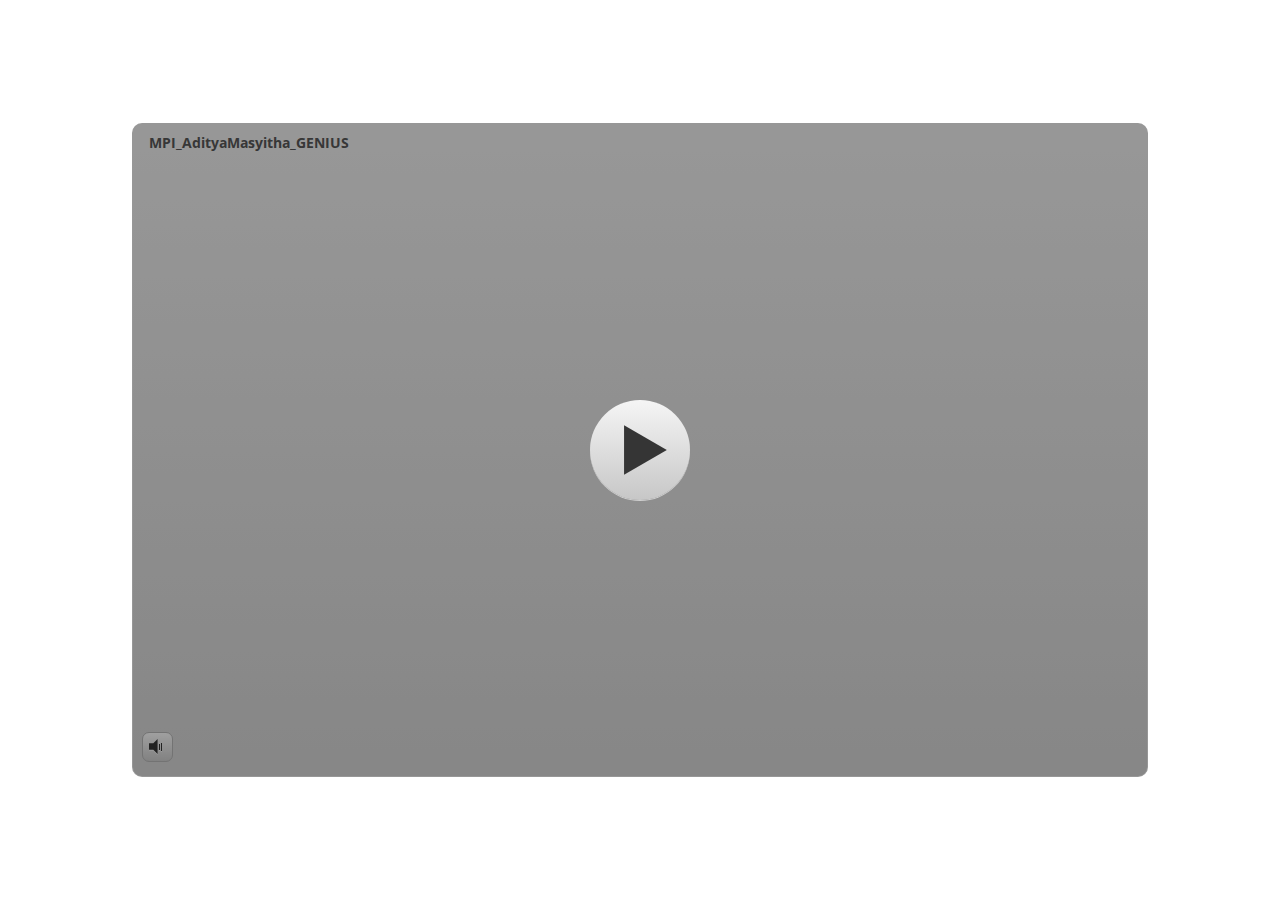
<file: index.html>
﻿<!doctype html>
<html lang="en-US">
<head>
  <meta charset="utf-8">
  <!-- Created using Storyline 3 - http://www.articulate.com  -->
  <!-- version: 3.20.30234.0 -->
  <title>MPI_AdityaMasyitha_GENIUS</title>
  <meta http-equiv="x-ua-compatible" content="IE=edge"/>
  <meta name="viewport" content="width=device-width,initial-scale=1,user-scalable=no,shrink-to-fit=no,minimal-ui"/>
  <meta name="apple-mobile-web-app-capable" content="yes"/>
  <style>
    html, body { height: 100%; padding: 0; margin: 0 }
    #app { height: 100%; width: 100%; }
  </style>

  <script>
    window.DS = {};
    window.globals = {
      DATA_PATH_BASE: '',
      HAS_FRAME: true,
      HAS_SLIDE: true,

      lmsPresent: false,
      tinCanPresent: false,
      cmi5Present: false,
      aoSupport: false,
      scale: 'noscale',
      captureRc: false,
      browserSize: 'optimal',
      bgColor: '#FFFFFF',
      features: '',
      themeName: 'classic',
      preloaderColor: '#FFFFFF',
      suppressAnalytics: false,
      productChannel: 'perpetual',
      publishSource: 'storyline',
      aid: '',
      cid: '04b0987c-5dec-4d34-a9a6-c84058dc9b00',
      playerVersion: '3.20.30234.0',
      publishTimestamp: '2024-09-28T10:20:06.3617506Z',
      maxIosVideoElements: 10,
      connectionSettings: { },

      
      parseParams: function(qs) {
        if (window.globals.parsedParams != null) {
          return window.globals.parsedParams;
        }
        qs = (qs || window.location.search.substr(1)).split('+').join(' ');
        var params = {},
            tokens,
            re = /[?&]?([^=]+)=([^&]*)/g;

        while (tokens = re.exec(qs)) {
          params[decodeURIComponent(tokens[1]).trim()] =
            decodeURIComponent(tokens[2]).trim();
        }
        window.globals.parsedParams = params;
        return params;
      }

    };
  </script>
  <script>
    var isIe11 = ('ActiveXObject' in window || window.MSBlobBuilder != null)
      && window.msCrypto != null && !window.ActiveXObject;
    if (isIe11) {
      window.globals.unsupportedBrowser = true;
      document.write(atob('[base64]'));
    }
  </script>
  
  <script>window.THREE = { };</script>
  
</head>
<body style="background: #FFFFFF" class="cs-HTML theme-classic">
  <!-- 360 -->
  <script>!function(){var e,i=/iPhone/i,o=/iPod/i,n=/iPad/i,t=/\biOS-universal(?:.+)Mac\b/i,r=/\bAndroid(?:.+)Mobile\b/i,a=/Android/i,d=/(?:SD4930UR|\bSilk(?:.+)Mobile\b)/i,p=/Silk/i,l=/Windows Phone/i,u=/\bWindows(?:.+)ARM\b/i,b=/BlackBerry/i,s=/BB10/i,c=/Opera Mini/i,f=/\b(CriOS|Chrome)(?:.+)Mobile/i,h=/Mobile(?:.+)Firefox\b/i,v=function(e){return void 0!==e&&"MacIntel"===e.platform&&"number"==typeof e.maxTouchPoints&&e.maxTouchPoints>1&&"undefined"==typeof MSStream};e=function(e){var m={userAgent:"",platform:"",maxTouchPoints:0};e||"undefined"==typeof navigator?"string"==typeof e?m.userAgent=e:e&&e.userAgent&&(m={userAgent:e.userAgent,platform:e.platform,maxTouchPoints:e.maxTouchPoints||0}):m={userAgent:navigator.userAgent,platform:navigator.platform,maxTouchPoints:navigator.maxTouchPoints||0};var g=m.userAgent,y=g.split("[FBAN");void 0!==y[1]&&(g=y[0]),void 0!==(y=g.split("Twitter"))[1]&&(g=y[0]);var A=function(e){return function(i){return i.test(e)}}(g),w={apple:{phone:A(i)&&!A(l),ipod:A(o),tablet:!A(i)&&(A(n)||v(m))&&!A(l),universal:A(t),device:(A(i)||A(o)||A(n)||A(t)||v(m))&&!A(l)},amazon:{phone:A(d),tablet:!A(d)&&A(p),device:A(d)||A(p)},android:{phone:!A(l)&&A(d)||!A(l)&&A(r),tablet:!A(l)&&!A(d)&&!A(r)&&(A(p)||A(a)),device:!A(l)&&(A(d)||A(p)||A(r)||A(a))||A(/\bokhttp\b/i)},windows:{phone:A(l),tablet:A(u),device:A(l)||A(u)},other:{blackberry:A(b),blackberry10:A(s),opera:A(c),firefox:A(h),chrome:A(f),device:A(b)||A(s)||A(c)||A(h)||A(f)},any:!1,phone:!1,tablet:!1};return w.any=w.apple.device||w.android.device||w.windows.device||w.other.device,w.phone=w.apple.phone||w.android.phone||w.windows.phone,w.tablet=w.apple.tablet||w.android.tablet||w.windows.tablet,w}(),"object"==typeof exports&&"undefined"!=typeof module?module.exports=e:"function"==typeof define&&define.amd?define((function(){return e})):this.isMobile=e}();
    window.isMobile.apple.tablet = window.isMobile.apple.tablet ||
      (navigator.platform === 'MacIntel' && navigator.maxTouchPoints > 1);
    window.isMobile.apple.device = window.isMobile.apple.device || window.isMobile.apple.tablet;
    window.isMobile.tablet = window.isMobile.tablet || window.isMobile.apple.tablet;
    window.isMobile.any = window.isMobile.any || window.isMobile.apple.tablet;
  </script>

  <div id="focus-sink" tabindex="-1"></div>

  <div id="preso"></div>
  <script>
    (function() {

      var classTypes = [ 'desktop', 'mobile', 'phone', 'tablet' ];

      var addDeviceClasses = function(prefix, testObj) {
        var curr, i;
        for (i = 0; i < classTypes.length; i++) {
          curr = classTypes[i];
          if (testObj[curr]) {
            document.body.classList.add(prefix + curr);
          }
        }
      };

      var params = window.globals.parseParams(),
          isDevicePreview = params.devicepreview === '1',
          isPhoneOverride = params.deviceType === 'phone' || (isDevicePreview && params.phone == '1'),
          isTabletOverride = (params.deviceType === 'tablet' || isDevicePreview) && !isPhoneOverride,
          isMobileOverride = isPhoneOverride || isTabletOverride;

      var deviceView = {
        desktop: !window.isMobile.any && !isMobileOverride,
        mobile: window.isMobile.any || isMobileOverride,
        phone: isPhoneOverride || (window.isMobile.phone && !isTabletOverride),
        tablet: isTabletOverride || window.isMobile.tablet
      };

      window.globals.deviceView = deviceView;
      window.isMobile.desktop = !window.isMobile.any;
      window.isMobile.mobile = window.isMobile.any;

      addDeviceClasses('view-', deviceView);

    })();
  </script>
  
  <script src='story_content/user.js' type=text/javascript></script>
  <div class="slide-loader"></div>

  <script>
    if (window.globals.deviceView.isMobile) { var doc = document, loader = doc.body.querySelector('.slide-loader'); [ 1, 2, 3 ].forEach(function(n) { var d = doc.createElement('div'); d.style.backgroundColor = window.globals.preloaderColor; d.classList.add('mobile-loader-dot'); d.classList.add('dot' + n); loader.appendChild(d); }); }
  </script>

  <div class="mobile-load-title-overlay" style="display: none">
    <div class="mobile-load-title">MPI_AdityaMasyitha_GENIUS</div>
  </div>

  <div class="mobile-chrome-warning"></div>

  
<style>
  .warn-connection-dialog {
    display: none;
    background: transparent;
    pointer-events: none;
    position: fixed;
    left: 0;
    top: 0;
    width: 100%;
    height: 100%;
    z-index: 999;
  }

  .warn-connection-content {
    border-radius: 4px;
    background: white;
    border: 1px solid #E7E7E7;
    color: #333333;
    box-shadow: 0 2px 4px rgba(0, 0, 0, 0.25);
    transition: all 150ms ease-out;
    position: absolute;
    white-space: nowrap;
  }

  .view-phone.is-landscape .warn-connection-content {
    left: 23px;
    bottom: 23px;
  }

  .view-tablet.is-landscape .warn-connection-content {
    left: 50%;
    top: 20px;
    transform: translateX(-50%);
  }

  .is-portrait .warn-connection-content {
    transform: translate(-50%, calc(-100% - 15px));
  }

  .warn-connection-content p {
    display: inline-block;
    margin: 0 8px 0 0;
    line-height: 33px;
    font-size: 11px;
  }

  .warn-connection-content svg {
    position: relative;
    vertical-align: middle;
    margin: 0 2px 2px 8px;
  }

  .view-desktop .warn-connection-content {
    left: 1.5em;
    bottom: 1.5em;
  }

  .view-desktop .warn-connection-content p {
    font-size: 1.1em;
  }

  .is-offline .warn-connection-dialog {
    display: block;
  }

  .is-offline .cs-panel * {
    pointer-events: none !important;
  }

  .is-offline .cs-panel {
    pointer-events: all !important;
  }

  .is-offline #nav-controls * {
    pointer-events: none !important;
  }

  .is-offline #nav-controls {
    pointer-events: all !important;
  }
</style>

<div class="warn-connection-dialog">
  <div class="warn-connection-content">
    <svg width="17" height="15" viewBox="0 0 17 15" xmlns="http://www.w3.org/2000/svg">
      <path fill="#8F0000" stroke="white" d="M16.07,12.98 L15.88,12.23 L9.51,1.21 C8.97,0.26,7.6,0.26,7.06,1.21 L0.69,12.23 C0.15,13.16,0.81,14.36,1.91,14.36 H14.65 C15.47,14.36,16.05,13.7,16.07,12.98 Z"/>
      <path fill="white" stroke="white" d="M8.58,5.5 C8.35,5.28,8.5,5.35,8.21,5.32 C8.09,5.35,7.97,5.49,7.96,5.67 C7.97,5.79,7.98,5.92,7.98,6.04 L7.98,6.04 C7.99,6.17,8,6.31,8.01,6.43 L8.01,6.44 C8.03,6.92,8.06,7.41,8.09,7.9 L8.09,7.9 C8.12,8.39,8.14,8.88,8.17,9.37 C8.17,9.39,8.18,9.42,8.2,9.44 C8.23,9.46,8.25,9.47,8.28,9.47 C8.31,9.47,8.34,9.46,8.35,9.44 C8.37,9.43,8.38,9.4,8.39,9.35 L8.39,9.34 C8.39,9.24,8.4,9.15,8.4,9.05 L8.4,9.05 C8.41,8.96,8.41,8.86,8.42,8.75 C8.43,8.44,8.45,8.12,8.47,7.81 L8.47,7.81 C8.49,7.49,8.51,7.18,8.53,6.87 C8.55,6.46,8.56,6.05,8.59,5.64 L8.6,5.62 C8.6,5.57,8.59,5.53,8.58,5.5 L8.21,5.32 Z"/>
      <circle fill="white" stroke="white" cx="8.3" cy="11.35" r="0.3"/>
    </svg>
    <p>You are offline. Trying to reconnect...</p>
  </div>
</div>

<script>
  (function() {
    window.DS.connection = {
      warningShown: false,
      assets: {},
      loadingAssetGroup: false,
      retryDelay: 500
    };

    // @TODO this is POC code and can be cleaned up a bit more if we move forward
    // with the feature



    // The `window.globals.features` variable must be set in `webpack.dev.config` when testing locally - it is not enough
    // to have it in the data - but it must be set there as well.
    var useConnectionMessages = window.AbortController != null &&
      window.location.protocol != 'file:' &&
      window.globals.features.indexOf('ConnectionMessages') != -1;

    window.DS.connection.useConnectionMessages = useConnectionMessages

    var assetCount = 0;
    var checkLoadedId;
    var connectionSettings = window.globals.connectionSettings;

    if (useConnectionMessages && connectionSettings != null) {
      var contentEl = document.querySelector('.warn-connection-content');
      var messageEl = contentEl.querySelector('p')

      if (connectionSettings.useDarkTheme) {
        contentEl.style.borderColor = '#BABBBA';
        contentEl.style.backgroundColor = '#282828';
        contentEl.style.color = '#FFFFFF';
      }

      if (connectionSettings.message != null) {
        messageEl.textContent = window.decodeURIComponent(connectionSettings.message);
      }
    }

    function checkAssetsReady() {
      for (var i in DS.connection.assets) {
        if (!DS.connection.assets[i].success) {
          return false;
        }
      }
      return true;
    }

    function stopAssetGroup() {
      if (!useConnectionMessages) { return; }

      assetCount = 0;

      DS.connection.oldAssetGroup = DS.connection.assets;
      DS.connection.assets = {};
      DS.connection.loadingAssetGroup = false;
      clearInterval(checkLoadedId);
    }

    function startAssetGroup() {
      if (!useConnectionMessages) { return; }
      var ticks = 0;
      clearInterval(checkLoadedId);
      checkLoadedId = setInterval(function() {
        var loaded = 0;
        if (assetCount === 0 && loaded === 0) {
          clearInterval(checkLoadedId);
          return;
        }

        for (var i in DS.connection.assets) {
          if (DS.connection.assets[i].success) {
            loaded++;
          }
        }

        if (assetCount === loaded && checkAssetsReady()) {
          for (var i in DS.connection.assets) {
            if (DS.connection.assets[i].action) {
              DS.connection.assets[i].action();
            }
          }
          hideWarning();
          stopAssetGroup();
        }
      }, 100)
    }

    function requiredAsset(url, action, retry, type) {
      if (!useConnectionMessages) { return; }
      if (DS.connection.assets[url]) { return; }

      DS.connection.assets[url] = {
        success: false, action: action, retry: retry, type: type
      };
      assetCount = Object.keys(DS.connection.assets).length;
      if (!DS.connection.loadingAssetGroup) {
        startAssetGroup();
      }
      DS.connection.loadingAssetGroup = true;
    }

    function assetLoaded(url) {
      if (!useConnectionMessages) { return; }
      if (DS.connection.assets[url]) {
        DS.connection.assets[url].success = true;
      }
    }

    function assetFailed(url) {
      if (!useConnectionMessages) { return; }
      if (!DS.connection.assets[url]) {
        if (/\.js$/.test(url)) {
          setTimeout(function() {
            if (DS.connection.lastSlideLoaded != null) {
              DS.connection.lastSlideLoaded();
            }
          }, DS.connection.retryDelay);
        }
        return;
      }
      if (!DS.connection.warningShown) { showWarning(); }
      if (DS.connection.assets[url].retry) {
        setTimeout(function() {
          if (!DS.connection.assets[url].success) {
            DS.connection.assets[url].retry()
          }
        }, DS.connection.retryDelay);
      }
    }

    function hideWarning() {
      document.body.classList.remove('is-offline');
      DS.connection.warningShown = false;
    }
    DS.connection.hideWarning = hideWarning

    function showWarning(btn) {
      document.body.classList.add('is-offline')
      DS.connection.warningShown = true;
      updateWarningPosition();
    }

    function updateWarningPosition() {
      if (!DS.connection.warningShown) {
        return;
      }

      var isPortrait = document.body.classList.contains('is-portrait');
      var warningEl = document.querySelector('.warn-connection-content');

      if (isPortrait) {
        var slide = document.querySelector('.primary-slide');
        var slideRect = slide.getBoundingClientRect();

        warningEl.style.top = `${slideRect.top}px`
        warningEl.style.left = `${slideRect.left + slideRect.width / 2}px`
      } else {
        warningEl.style.top = null;
        warningEl.style.left = null;
      }

      window.requestAnimationFrame(updateWarningPosition);
    }

    // these will all be noops if the feature flag isn't set in
    // the data and `window.globals.features`
    DS.connection.requiredAsset = requiredAsset;
    DS.connection.assetLoaded = assetLoaded;
    DS.connection.assetFailed = assetFailed;
    DS.connection.stopAssetGroup = stopAssetGroup;
    DS.connection.startAssetGroup = startAssetGroup;
  })();
</script>


  <script>
    
    if (window.autoSpider && window.vInterfaceObject) {
      document.querySelector('.mobile-load-title-overlay').style.display = 'none';
    }
  </script>

  

  <link rel="stylesheet" href="html5/data/css/output.min.css" data-noprefix/>
</body>
<script src="html5/lib/scripts/bootstrapper.min.js"></script>
</html>
</file>
